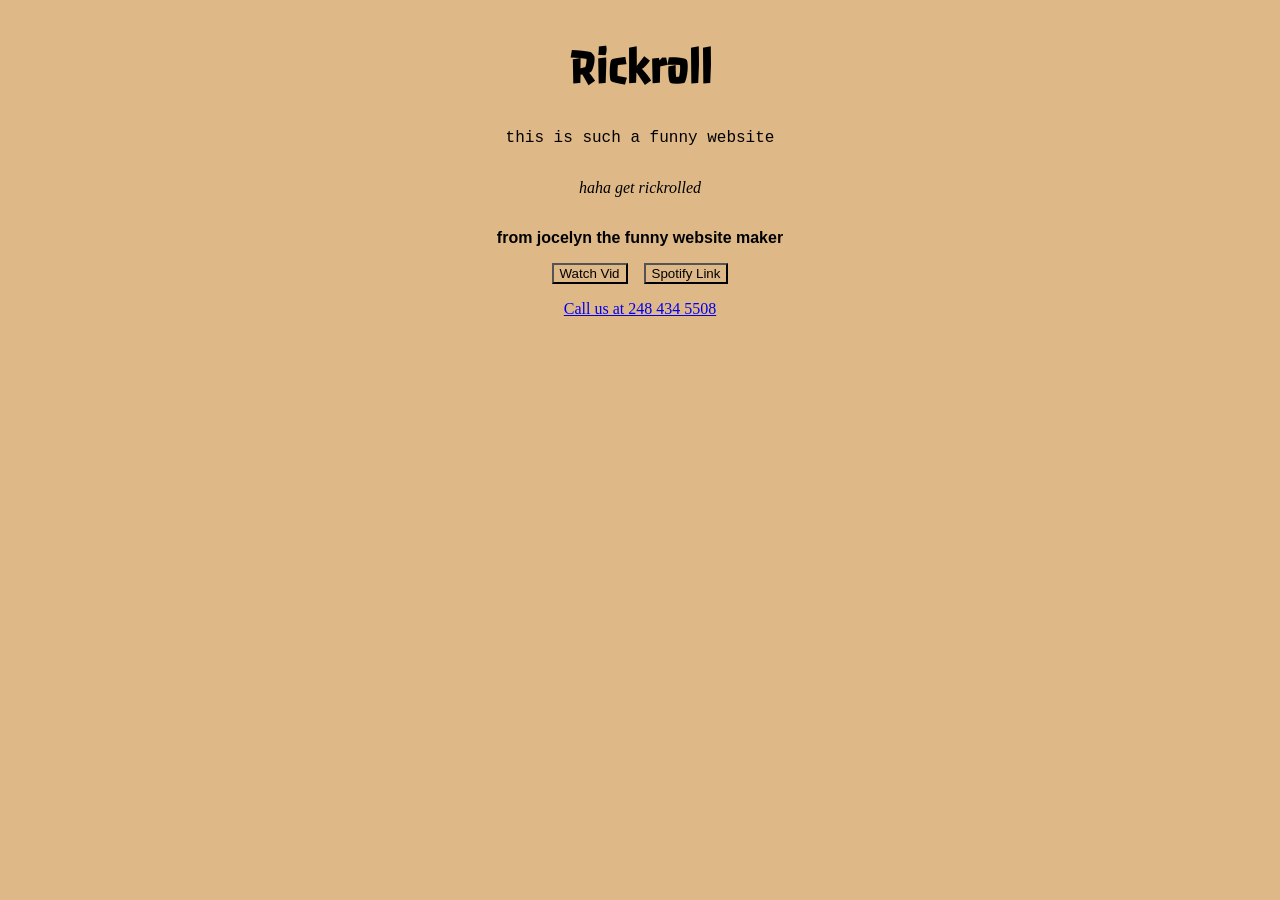
<file: index.html>
<!DOCTYPE html>
<html lang="en">
<head>
    <meta charset="UTF-8">
    <meta name="viewport" content="width=device-width, initial-scale=1.0">
    <title>Get Rickrolled</title>
    <link rel="stylesheet" href="style.css">
    <style>
        @import url('https://fonts.googleapis.com/css2?family=Jersey+10&family=Passero+One&display=swap');
    </style>
</head>
<body>
    <h1>Rickroll</h1>
    <p class="a">this is such a funny website</p>
    <p class="b">haha get rickrolled</p>
    <p class="c">from jocelyn the funny website maker</p>
    <div class="button">
        <button onclick="location.href='/swirl/youtube.html'">Watch Vid</button>
        <button onclick="location.href='/swirl/spotify.html'">Spotify Link</button>
    </div>
    <footer>
        <a href="tel:+12484345508">Call us at 248 434 5508</a>
    </footer>
</body>
</html>
</file>
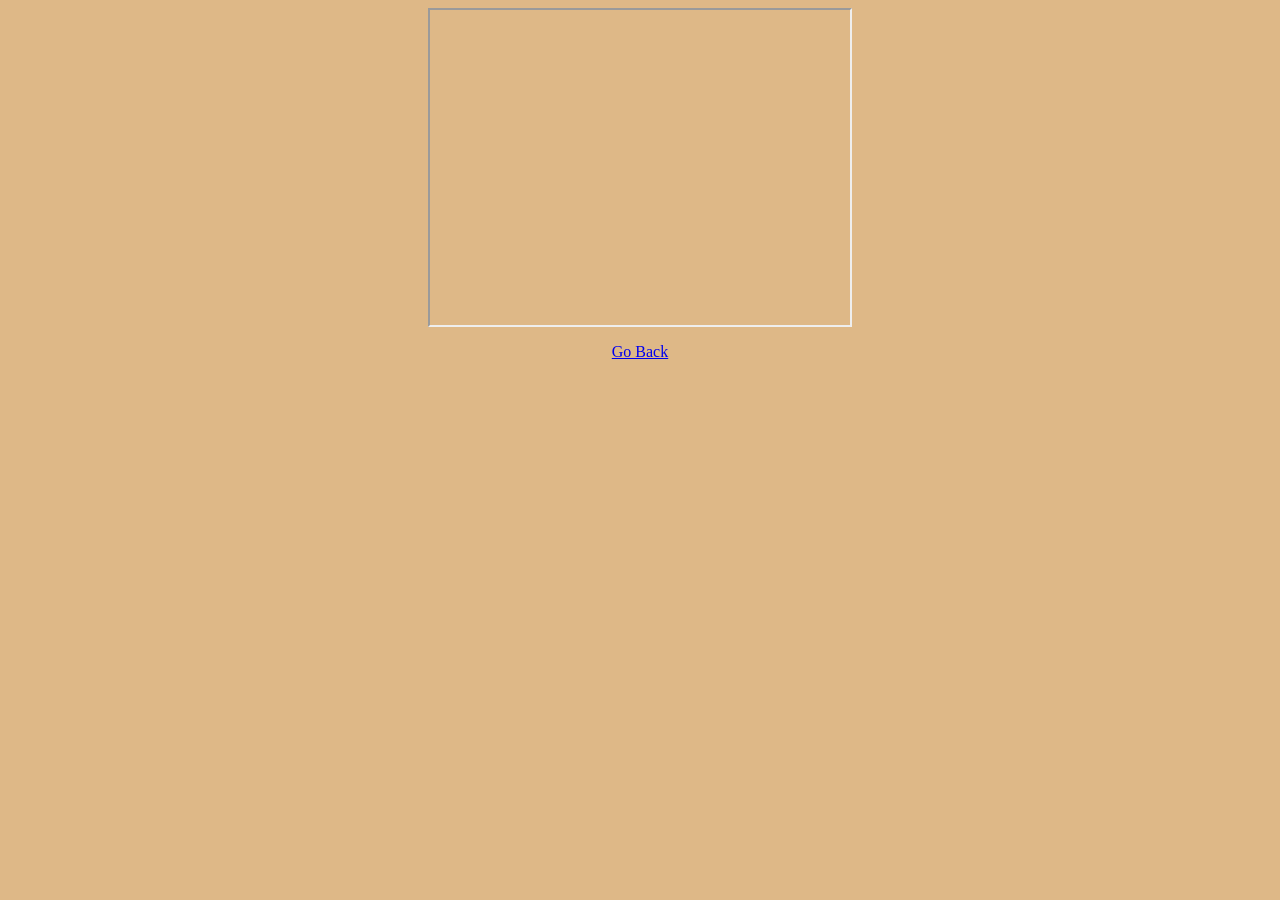
<file: page1.html>
<!DOCTYPE html>
<html lang="en">
<head>
    <meta charset="UTF-8">
    <meta name="viewport" content="width=device-width, initial-scale=1.0">
    <title>Watch Vid</title>
    <link rel="stylesheet" href="style.css">
</head>
<body>
    <iframe 
        width="420" 
        height="315"
        src="https://www.youtube.com/embed/dQw4w9WgXcQ?autoplay=1">
    </iframe>
    <a href="/index.html">Go Back</a>
</body>
</html>
</file>
<file: style.css>
.jersey-10-regular {
  font-family: "Jersey 10", sans-serif;
  font-weight: 400;
  font-style: normal;
}


* {
    background-color: burlywood;
}

body {
    display: flex;
    flex-direction: column;
    justify-content: center;
    align-items: center;
}

iframe {
    margin-bottom: 1rem;
}

h1 {
    font-family: 'Passero One', cursive;
    font-size: 3rem;
    margin-bottom: 1rem;
}

.button {
    display: flex;
    flex-direction: row;
    gap: 1rem;
    margin-bottom: 1rem;
}

button:hover {
    background-color: wheat;
    cursor: pointer;
}

.a {
    font-family: 'Courier New', Courier, monospace;
}

.b {
    font-family: 'Times New Roman', Times, serif;
    font-style: italic;
    
}

.c {
    font-family: Arial, Helvetica, sans-serif;
    font-weight: bold;
}
</file>
